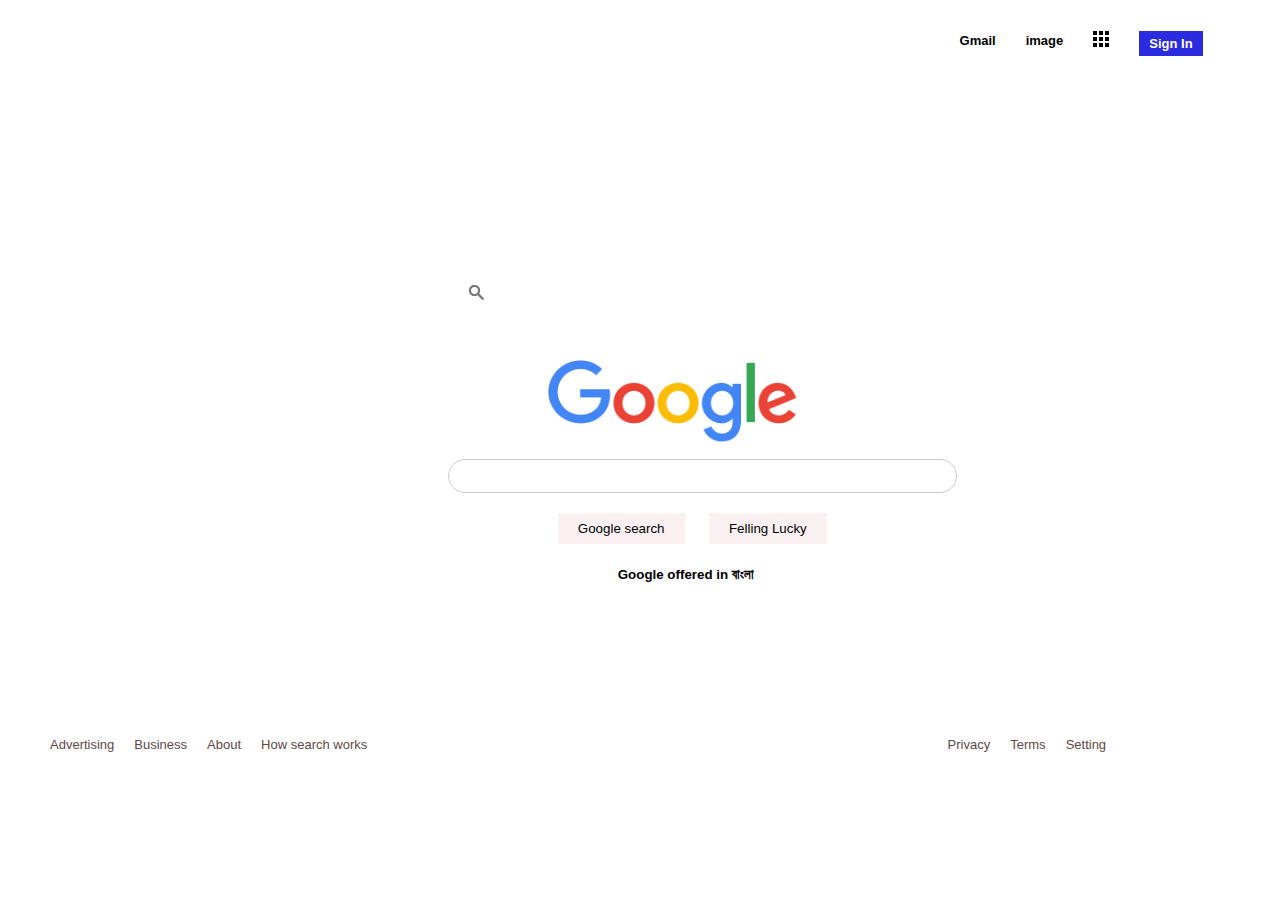
<file: index.html>
<html>
    <head>
        <title>
            Google Home Page
        </title>
        <link rel="stylesheet" href="index.css">
    </head>
    <body>
        <header>
            <section>
                <ul>
                    <li><a href="#">Gmail</a></li>
                    <li><a href="#">image</a></li>
                    <li><a href="#"><img src="bars.png" alt="#">
                    </a></li>
                    <li><button>Sign In</button></li>
                </ul>
            </section>

        </header>
        <section>
            <div class="main">
                <img src="google.png" alt="image" class="google">
                <div class="searchbox">
                    <input type="text" class="search"><div class="icon">
                        <div><img src="search.png" alt="image"></div>
                        <div><img src="mic.png" alt=""></div>
                    </div>
                </div>
                <div>

                </div>
                <div class="buttons">
                    <button>Google search</button>
                    <button>Felling Lucky</button>

                </div>
                <div><button id="button">Google offered in <a href="#"></a>বাংলা</button></div>
            </div>
        </section>
    </body>
    <footer>
        <div class="footer">
            <ul class="list1">
                <li><a href="#">Advertising</a></li>
                <li><a href="#">Business</a></li>
                <li><a href="#">About</a></li>
                <li><a href="#">How search works</a></li>
            </ul>
            <ul class="list2">
                <li><a href="#">Privacy</a></li>
                <li><a href="#">Terms</a></li>
                <li><a href="#">Setting</a></li>
            </ul>
        </div>
    </footer>
</html>
</file>
<file: index.css>
body{
    margin: 0%;
    padding: 0%;
    box-sizing: border-box;
    font-family: Arial, Helvetica, sans-serif;
}
header{
    position: relative;
    width: 100%;
    justify-content: center;
    align-items: center;
    min-height: 40%;
}
header section ul{
    position: absolute;
    justify-content: flex-end;
    width: 92%;
    display: flex;
}
header section ul li{
    list-style: none;
    margin: 15px;

}
header section ul li a{
    text-decoration: none;
    color: rgb(0, 0, 0);
    font-size: 13px;
    font-weight: bold;
}
header section ul li button{
    background-color: rgb(43, 43, 224);
    border: none;
    padding: 5px 10px;
    font-size: 13px;
    font-weight: bold;
    color: white;
    cursor: pointer;
}
section .main{
    justify-content: center;
    margin-left: 35%;
}
section .main .google{
    width: 30%;
    margin-left: 100px;
}
section .main .searchbox{
    width: 100%;
    margin-top: 15px;
}
section .main .searchbox .search{
    padding: 7px 150px;
    justify-content: center;
    border: 1px solid #ccc;
    border-radius: 30px;
    outline: none;
    font-size: 16px;
}
section .main .searchbox .icon{
    position: absolute;
    width: 66%;
    top: 273;
    display: flex;
    padding: 12px 20px;
    justify-content: space-between;

}
section .main .buttons{
    align-self: center;
    margin-top: 10px;
    margin-left: 12%;
}
section .main .buttons button{
    padding: 8px 20px;
    margin: 10px;
    background-color: rgb(249, 241, 241);
    border: none;
    cursor: pointer;

}
#button{
    margin-top: 5px;
    margin-left: 18%;
    padding: 8px 20px;
    font-weight: bold;
    border: none;
    background-color: white;
    cursor: pointer;
}
section .main .buttons button:hover{
    border-radius: 1px solid red;
}
footer{
    margin-top: 10%;
}
.footer{
    display: flex;justify-content: space-between;
    width: 90%;

}
.list1{
    list-style: none;
    width: 80%;
    display: flex;
    margin-left: 0%;
}
.list2{
    list-style: none;
    width: 20%;
    display: flex;
}
footer a{
    text-decoration: none;
    margin: 10px;
    font-size: 13px;
    color: rgb(96, 70, 70);
}
</file>
